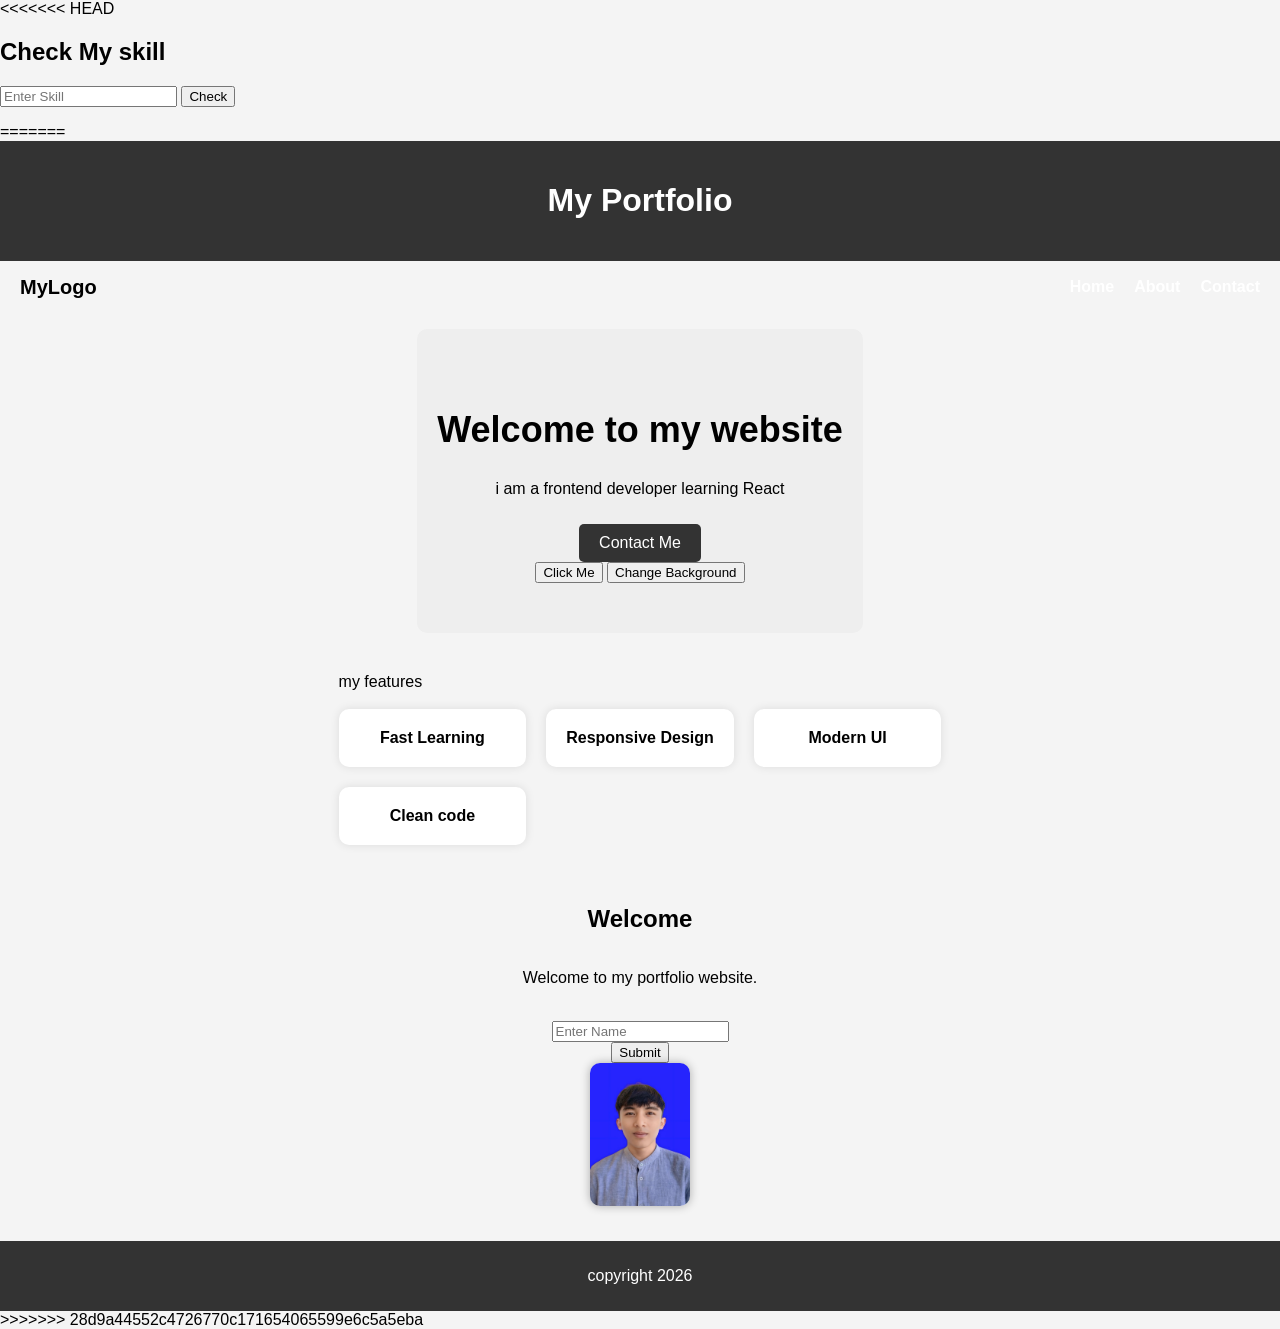
<file: index.html>
<!DOCTYPE html>
<html lang="en">
<head>
    <meta charset="UTF-8">
    <meta name="viewport" content="width=device-width, initial-scale=1.0">
<<<<<<< HEAD
    <title>Skill Checker App</title>
</head>
<body>
    <div>
        <h2>Check My skill</h2>
        <input type="text" id="skillInput" placeholder="Enter Skill">
        <button onclick="checkSkill()">Check</button>

        <p id="result"></p>
    </div>

=======
    <title>My Portfolio</title>
    <link rel="stylesheet" href="style.css">
</head>
<body>
    <header>
        <h1>My Portfolio</h1>
    </header>

    <nav class="navbar">
        <div class="logo">MyLogo</div>
        <div class="menu">
            <a href="index.html">Home</a>
            <a href="about.html">About</a>
            <a href="contact.html">Contact</a>
        </div>
    </nav>

    <main>
        <section class="hero">
            <h1 id="title">Welcome to my website</h1>
            <p>i am a frontend developer learning React</p>
            <a href="contact.html" class="btn">Contact Me</a>
            <br>
            <button onclick="sayHello()">Click Me</button>
            <button onclick="changeColor()">Change Background</button>
        </section>

        <section>
            my features
            <br><br>
            <div class="grid">
                <div class="card">Fast Learning</div>
                <div class="card">Responsive Design</div>
                <div class="card">Modern UI</div>
                <div class="card">Clean code</div>
            </div>
        </section>

        <h2>Welcome</h2>
        <p>Welcome to my portfolio website.</p>
        <br>
        <input type="text" id="nameInput" placeholder="Enter Name">
        <button onclick="showName()">Submit</button>
        <img src="profil.jpg" width="100">
    </main>

    <footer>
        <p>copyright 2026</p>
    </footer>
>>>>>>> 28d9a44552c4726770c171654065599e6c5a5eba
    <script src="script.js"></script>
</body>
</html>
</file>
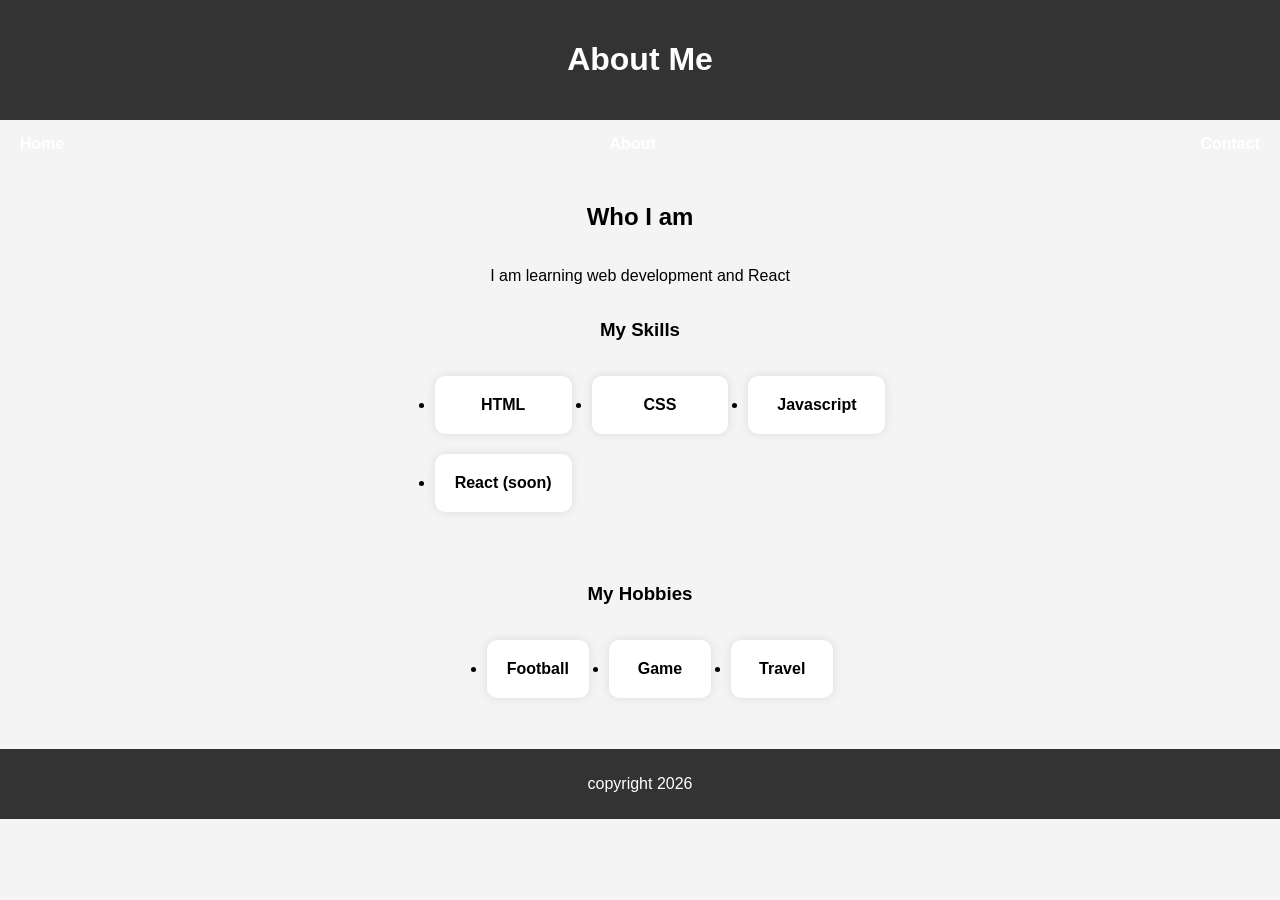
<file: about.html>
<!DOCTYPE html>
<html lang="en">
<head>
    <meta charset="UTF-8">
    <meta name="viewport" content="width=device-width, initial-scale=1.0">
    <title>About Me</title>

    <link rel="stylesheet" href="style.css">
</head>
<body>
    <header>
        <h1>About Me</h1>
    </header>

    <nav class="navbar">
        <a href="index.html">Home</a>
        <a href="about.html">About</a>
        <a href="contact.html">Contact</a>
    </nav>

    <main>
        <h2>Who I am</h2>

        <p>I am learning web development and React</p>

        <h3>My Skills</h3>

        <ul class="grid">
            <li class="card">HTML</li>
            <li class="card">CSS</li>
            <li class="card">Javascript</li>
            <li class="card">React (soon)</li>
        </ul>

        <br><br>
        <h3>My Hobbies</h3>
        <ul class="grid">
            <li class="card">Football</li>
            <li class="card">Game</li>
            <li class="card">Travel</li>
        </ul>
    </main>

    <footer>
        <p>copyright 2026</p>
    </footer>
    <script src="script.js"></script>
</body>
</html>
</file>
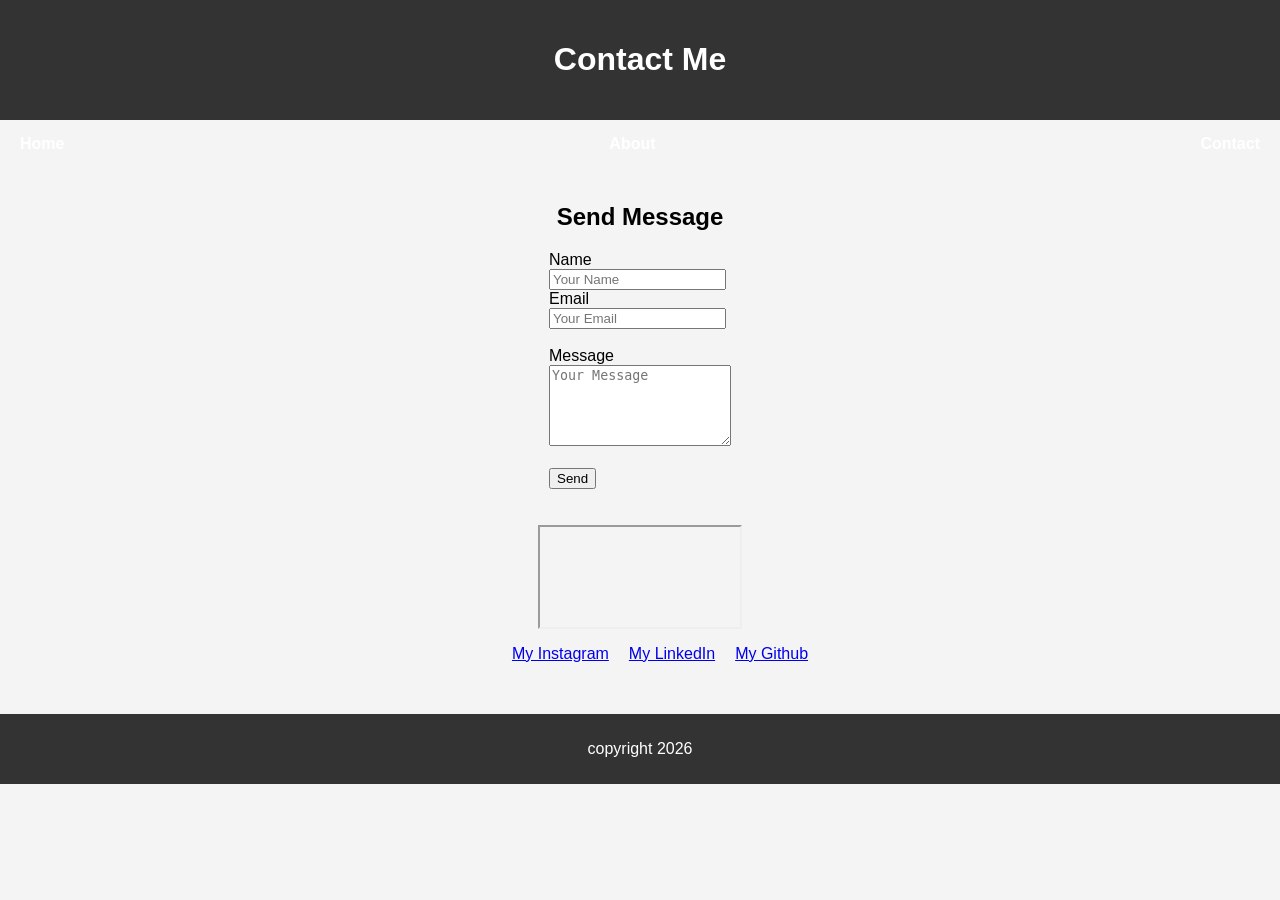
<file: contact.html>
<!DOCTYPE html>
<html lang="en">
<head>
    <meta charset="UTF-8">
    <meta name="viewport" content="width=device-width, initial-scale=1.0">
    <title>Contact</title>
    <link rel="stylesheet" href="style.css">
</head>
<body>
    <header>
        <h1>Contact Me</h1>    
    </header>

    <nav class="navbar">
        <a href="index.html">Home</a>
        <a href="about.html">About</a>
        <a href="contact.html">Contact</a>
    </nav>

    <main>
        <h2>Send Message</h2>

        <form onsubmit="return sendMessage()">
            <label for="name">Name</label>
            <br>
            <input id="name" name="name" type="text" placeholder="Your Name">
            <br>
            <label for="email">Email</label>
            <br>
            <input id="email" name="email" type="email" placeholder="Your Email">

            <br><br>
            <label for="message">Message</label>
            <br>
            <textarea id="message" name="message" rows="5" placeholder="Your Message"></textarea>
            <br><br>

            <button type="submit">Send</button>
        </form>
        <br><br>
        <iframe 
            title="Tasikmalaya Map"
            src="https://www.google.com/maps/place/Alun-Alun+Kota+Tasikmalaya/@-7.326211,108.2183431,15z/data=!4m6!3m5!1s0x2e6f574f8c56a47f:0xe58559a0f967bda8!8m2!3d-7.3262114!4d108.2241935!16s%2Fg%2F11f3r0q05n?entry=ttu&g_ep=EgoyMDI2MDMxMS4wIKXMDSoASAFQAw%3D%3D"
            width="200" height="100"
        ></iframe>
        <ul class="social">
            <li><a href="https://www.instagram.com/sijunikecil">My Instagram</a></li>
            <li><a href="https://www.linkedin.com/in/puja-naufal-humam-elhakim-28245a34b/" target="_blank">My LinkedIn</a></li>
            <li><a href="https://github.com/nfljr" target="_blank">My Github</a></li>
        </ul>
    </main>

    <footer>
        <p>copyright 2026</p>
    </footer>
    <script src="script.js"></script>
</body>


</html>
</file>
<file: style.css>
body {
    font-family: Arial, sans-serif;
    margin: 0;
    background-color: #f4f4f4;
}
header {
    background-color: #333;
    color: white;
    text-align: center;
    padding: 20px;
}
.navbar{
    display: flex;
    justify-content: space-between;
    align-items: center;
    padding: 15px 20px;
}
.navbar a{
    color: white;
    text-decoration: none;
    font-weight: bold;
}

.navbar a:hover{
    color:yellow;
}

main{
    display: flex;
    flex-direction: column;
    align-items: center;
    padding: 15px;
}

img {
    border-radius: 10px;
    box-shadow: 0 0 10px rgba(0,0,0,0.3);
    max-width: 100%;
    height: auto;
}

.social{
    display: flex;
    gap: 20px;
    list-style: none;
}

footer{
    background: #333;
    color: white;
    text-align: center;
    padding: 10px;
    margin-top: 20px;
}
.grid{
    display: grid;
    grid-template-columns: repeat(3, 1fr);
    gap: 20px;
}

.card{
    background: white;
    padding: 20px;
    text-align: center;
    border-radius: 10px;
    box-shadow: 0 0 10px rgba(0,0,0,0.1);
    font-weight: bold;
    transition: 0.3s;
}

.card:hover{
    transform: translateY(-8px);
}
.btn {
    display: inline-block;
    background: #333;
    color: white;
    padding: 10px 20px;
    text-decoration: none;
    border-radius: 5px;
    margin-top: 10px;
}
.btn:hover {
    background: #555;
}
.hero{
    background: #eee;
    text-align: center;
    padding: 50px 20px;
    border-radius: 10px;
}
.hero h1{
    font-size: 36px;
}

section{
    margin-bottom: 40px;
}
.menu {
    display: flex;
    gap: 20px;
}
.logo{
    font-weight: bold;
    font-size: 20px;
}
@media (max-width:1024px){
    .grid{
        grid-template-columns: repeat(2, 1fr);
    }
}

@media (max-width: 768px) {
    .menu{
        flex-direction: column;
        align-items: center;
    }
    .navbar{
        flex-direction: column;
        gap: 10px;
    }
    h1{
        font-size: 24px;
    }
    .grid{
        grid-template-columns: 1fr;
    }
}
</file>
